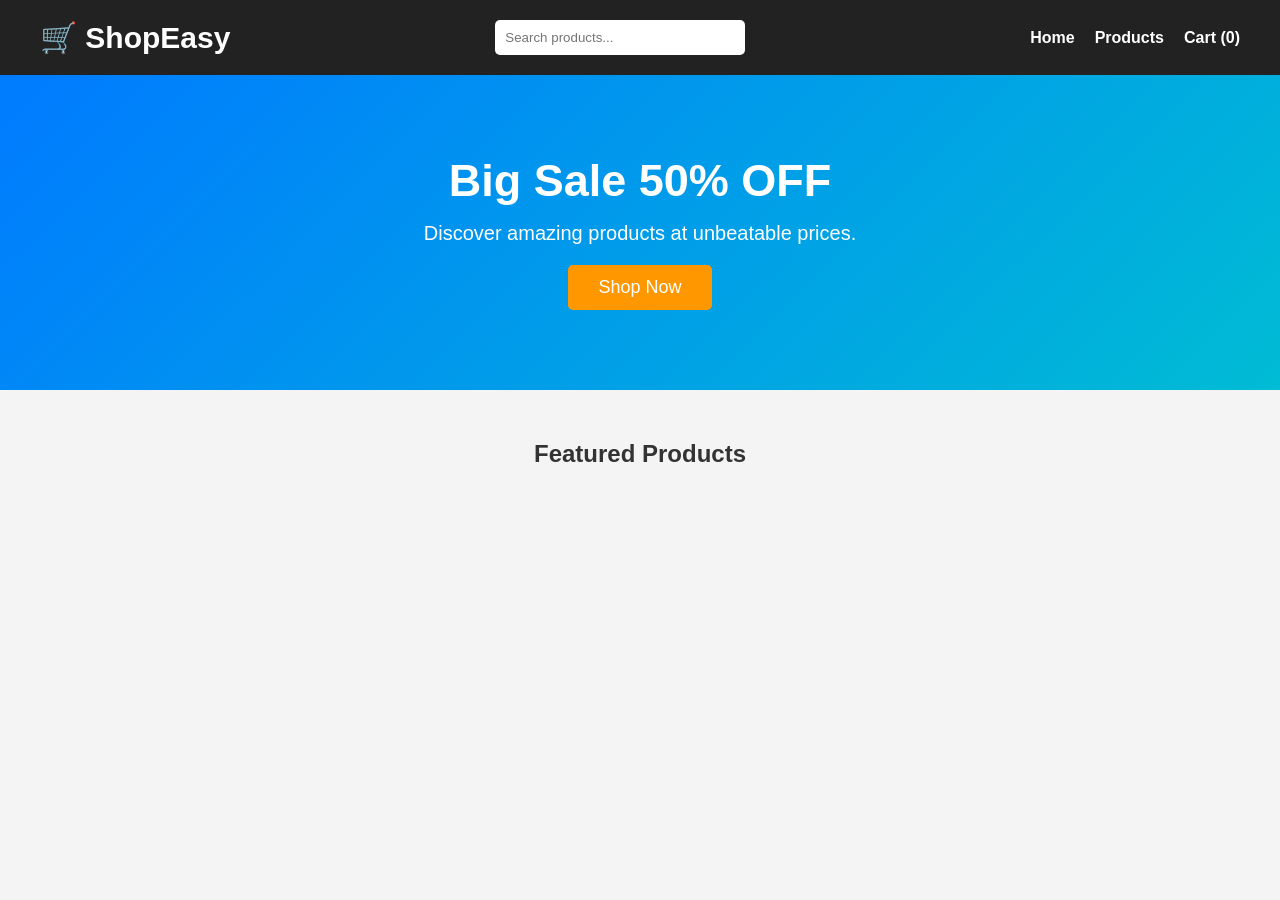
<file: index.html>
<!DOCTYPE html>
<html lang="en">
<head>
    <meta charset="UTF-8">
    <meta name="viewport" content="width=device-width, initial-scale=1.0">
    <title>ShopEasy</title>
    <link rel="stylesheet" href="style.css">
</head>
<body>

<header>
    <nav class="navbar">
        <div class="logo">
            <h1>🛒 ShopEasy</h1>
        </div>

        <div class="search">
            <input type="text" id="homeSearchInput" placeholder="Search products...">
        </div>

        <ul class="nav-links">
            <li><a href="index.html">Home</a></li>
            <li><a href="products.html">Products</a></li>
            <li><a href="cart.html">Cart (<span id="cartCount">0</span>)</a></li>
        </ul>
    </nav>
</header>

<section class="hero">
    <h2>Big Sale 50% OFF</h2>
    <p>Discover amazing products at unbeatable prices.</p>
    <a href="products.html">
        <button>Shop Now</button>
    </a>
</section>

<section class="featured">
    <h2>Featured Products</h2>
    <div class="product-grid" id="homeProducts"></div>
</section>

<script src="js/home.js"></script>
<script src="js/main.js"></script>
</body>
</html>
</file>
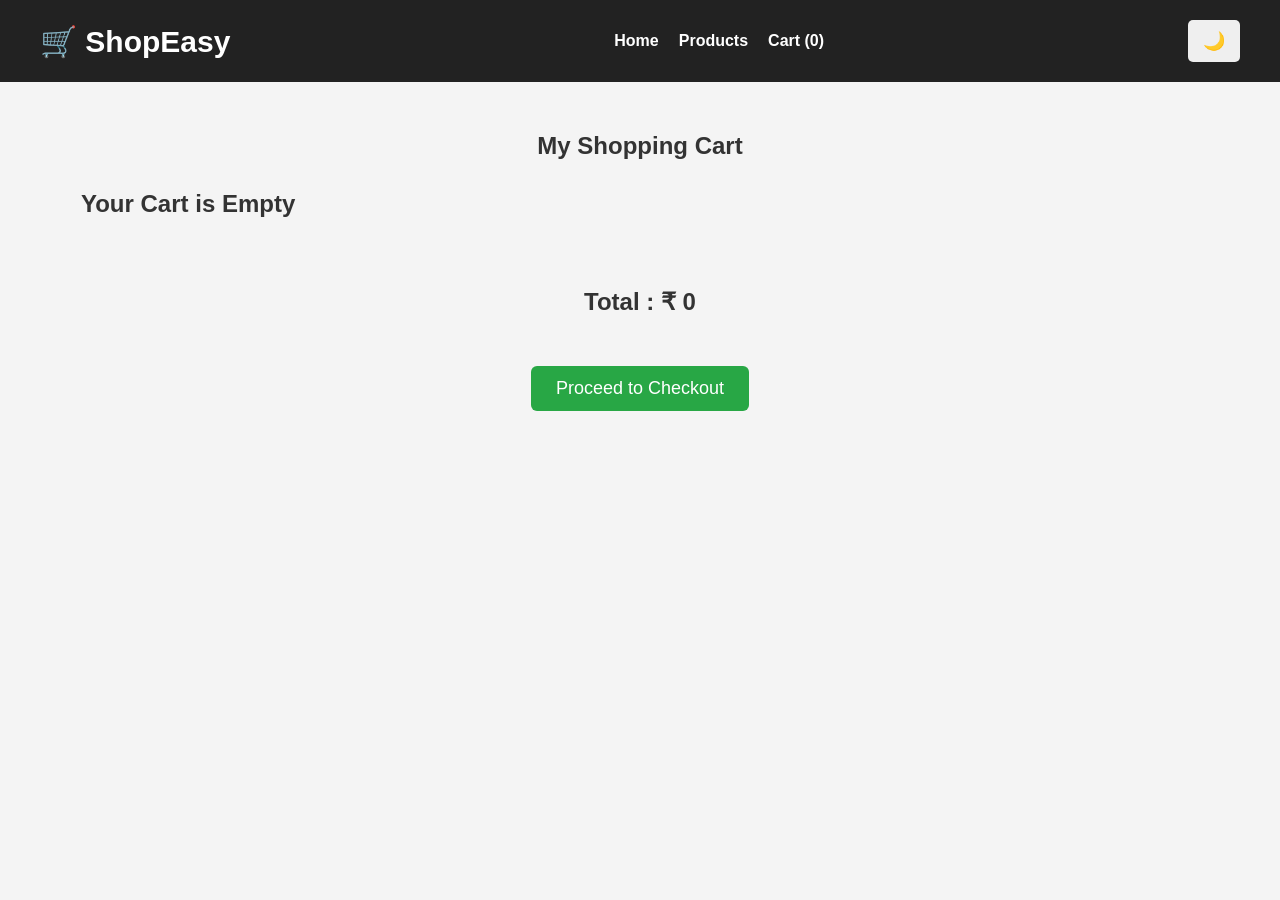
<file: cart.html>
<!DOCTYPE html>
<html lang="en">
<head>
    <meta charset="UTF-8">
    <meta name="viewport" content="width=device-width, initial-scale=1.0">
    <title>Cart | ShopEasy</title>
    <link rel="stylesheet" href="style.css">
</head>
<body>

<header>
    <nav class="navbar">
        <div class="logo">
            <h1>🛒 ShopEasy</h1>
        </div>

        <ul class="nav-links">
            <li><a href="index.html">Home</a></li>
            <li><a href="products.html">Products</a></li>
            <li><a href="cart.html">Cart (<span id="cartCount">0</span>)</a></li>
        </ul>
        <button id="darkModeBtn">🌙</button>
    </nav>
</header>

<section class="featured">

    <h2>My Shopping Cart</h2>

    <div id="cartItems" class="product-grid">

    </div>

    <div class="cart-total">
        <h2>Total : ₹ <span id="totalPrice">0</span></h2>

        <a href="checkout.html">
    <button class="checkout-btn">
        Proceed to Checkout
    </button>
</a>
    </div>

</section>

<script src="js/cart.js"></script>

</body>
</html>
</file>
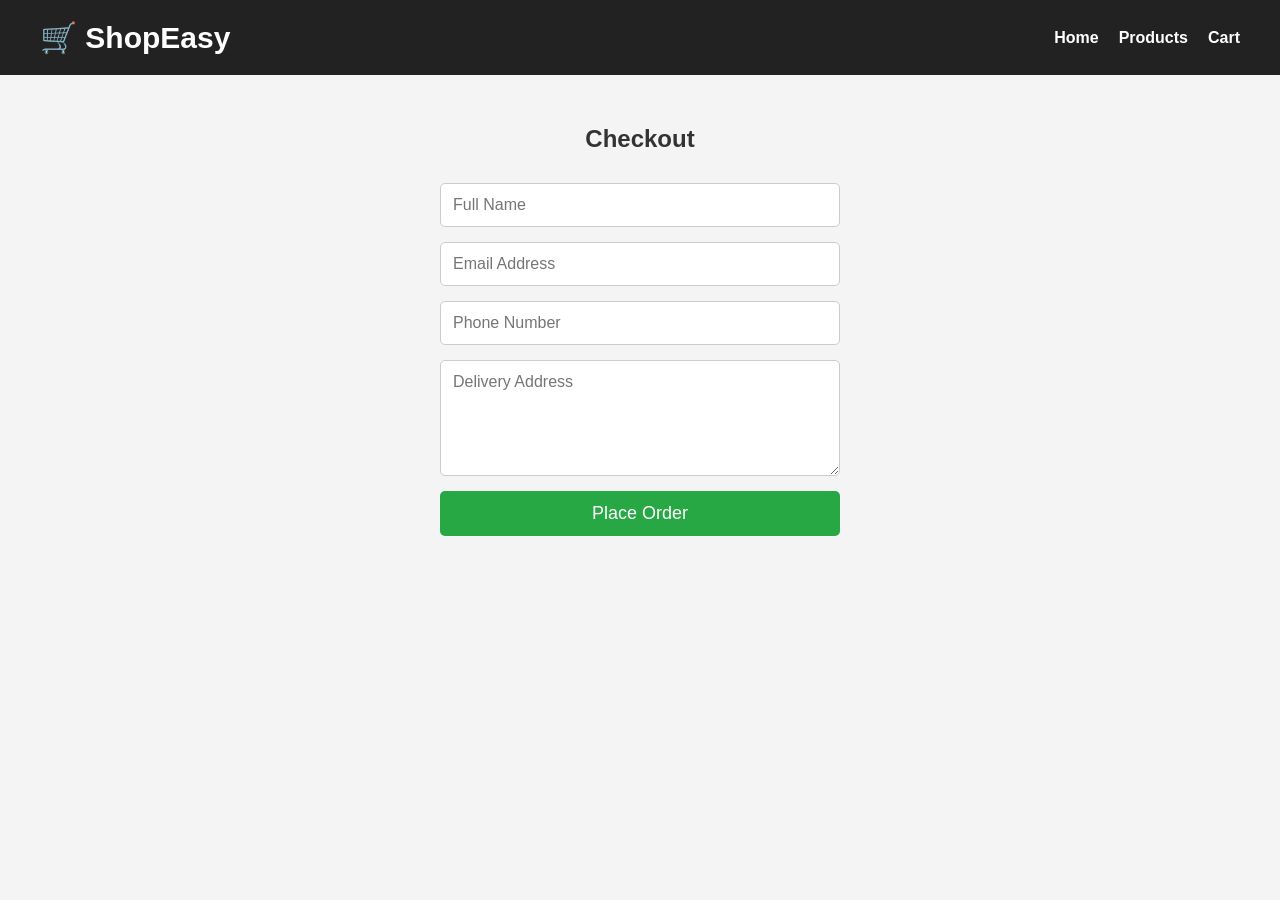
<file: checkout.html>
<!DOCTYPE html>
<html lang="en">
<head>
    <meta charset="UTF-8">
    <meta name="viewport" content="width=device-width, initial-scale=1.0">
    <title>Checkout | ShopEasy</title>
    <link rel="stylesheet" href="style.css">
</head>
<body>

<header>
    <nav class="navbar">
        <div class="logo">
            <h1>🛒 ShopEasy</h1>
        </div>

        <ul class="nav-links">
            <li><a href="index.html">Home</a></li>
            <li><a href="products.html">Products</a></li>
            <li><a href="cart.html">Cart</a></li>
        </ul>
    </nav>
</header>

<section class="featured">

    <h2>Checkout</h2>

    <form class="checkout-form">

        <input type="text" placeholder="Full Name" required>

        <input type="email" placeholder="Email Address" required>

        <input type="text" placeholder="Phone Number" required>

        <textarea placeholder="Delivery Address" rows="5" required></textarea>

        <button type="submit">Place Order</button>

    </form>

</section>

<script src="js/checkout.js"></script>

</body>
</html>
</file>
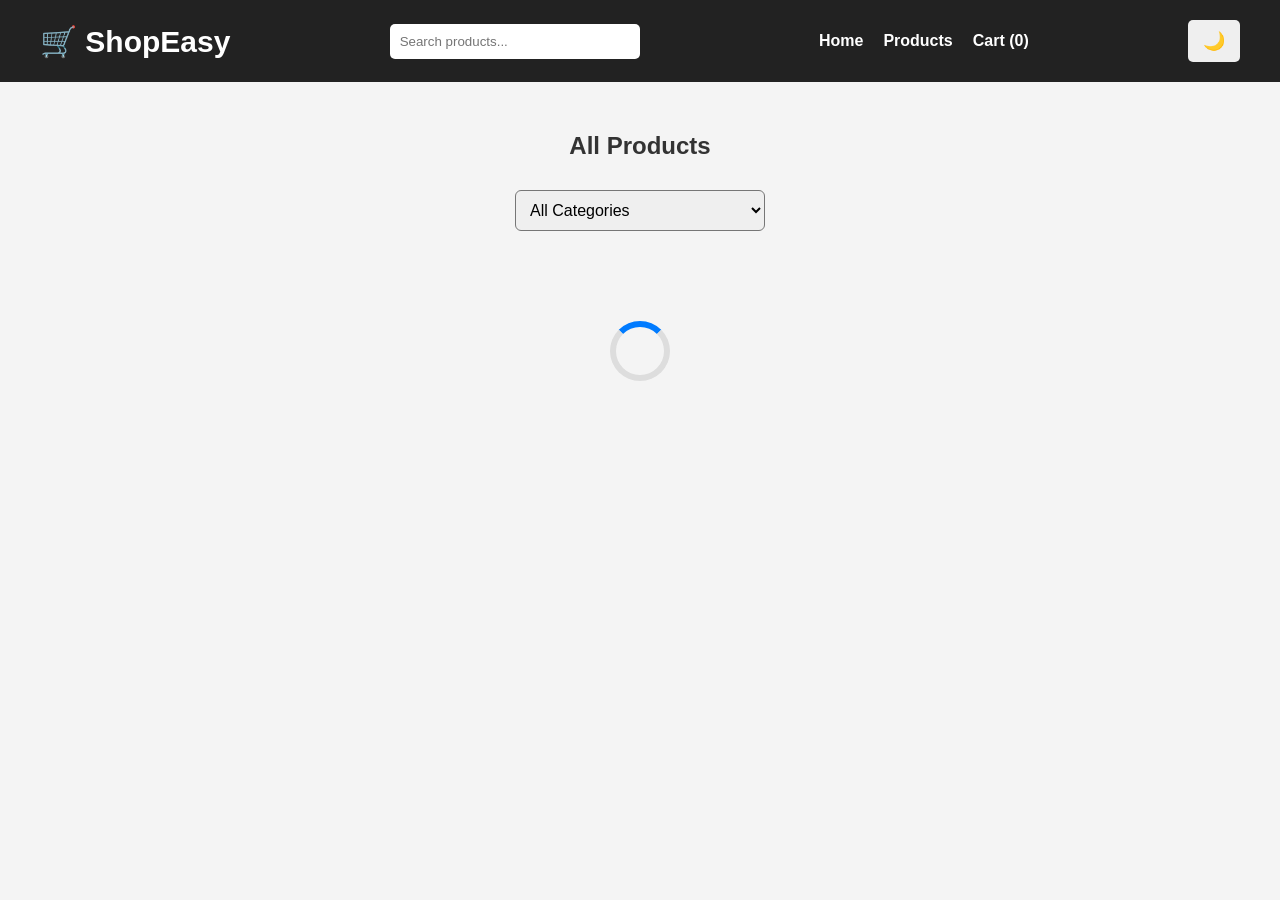
<file: products.html>
<!DOCTYPE html>
<html lang="en">
<head>
    <meta charset="UTF-8">
    <meta name="viewport" content="width=device-width, initial-scale=1.0">
    <title>Products | ShopEasy</title>
    <link rel="stylesheet" href="style.css">
</head>
<body>

<header>
    <nav class="navbar">
        <div class="logo">
            <h1>🛒 ShopEasy</h1>
        </div>

        <div class="search">
            <input type="text" id="searchInput" placeholder="Search products...">
        </div>

        <ul class="nav-links">
            <li><a href="index.html">Home</a></li>
            <li><a href="products.html">Products</a></li>
            <li><a href="cart.html">Cart (<span id="cartCount">0</span>)</a></li>
        </ul>
        <button id="darkModeBtn">🌙</button>
    </nav>
</header>

<section class="featured">

    <h2>All Products</h2>

    <div class="filter-box">
        <select id="categoryFilter">
            <option value="all">All Categories</option>
            <option value="men's clothing">Men's Clothing</option>
            <option value="women's clothing">Women's Clothing</option>
            <option value="electronics">Electronics</option>
            <option value="jewelery">Jewellery</option>
        </select>
    </div>
    <div id="loader">
    <div class="spinner"></div>
</div>

<div class="product-grid" id="products"></div>

    <div class="product-grid" id="products"></div>

</section>

<script src="js/products.js"></script>
<div id="toast">✅ Product Added Successfully!</div>
</body>
</html>
</file>
<file: style.css>
*{
    margin:0;
    padding:0;
    box-sizing:border-box;
    font-family:Arial, Helvetica, sans-serif;
}

body{
    background:#f4f4f4;
    color:#333;
}

/* Header */

header{
    background:#222;
    color:white;
    padding:20px 40px;
}

.navbar{
    display:flex;
    justify-content:space-between;
    align-items:center;
    flex-wrap:wrap;
}

.logo h1{
    font-size:30px;
}

.search{
    display:flex;
    gap:10px;
}

.search input{
    width:250px;
    padding:10px;
    border:none;
    border-radius:5px;
}

.search button{
    background:#ff9800;
    color:white;
    border:none;
    padding:10px 18px;
    border-radius:5px;
    cursor:pointer;
}

.search button:hover{
    background:#e68900;
}

.nav-links{
    display:flex;
    list-style:none;
}

.nav-links li{
    margin-left:20px;
}

.nav-links a{
    text-decoration:none;
    color:white;
    font-weight:bold;
}

.nav-links a:hover{
    color:#ff9800;
}

/* Hero */

.hero{
    background:linear-gradient(135deg,#007bff,#00bcd4);
    color:white;
    text-align:center;
    padding:80px 20px;
}

.hero h2{
    font-size:45px;
    margin-bottom:15px;
}

.hero p{
    font-size:20px;
    margin-bottom:20px;
}

.hero button{
    padding:12px 30px;
    border:none;
    border-radius:5px;
    background:#ff9800;
    color:white;
    font-size:18px;
    cursor:pointer;
}

.hero button:hover{
    background:#e68900;
}

/* Products */

.featured{
    padding:50px;
}

.featured h2{
    text-align:center;
    margin-bottom:30px;
}

.product-grid{
    display:grid;
    grid-template-columns:repeat(4,1fr);
    gap:25px;
}

.card{
    background:white;
    border-radius:10px;
    padding:20px;
    text-align:center;
    box-shadow:0 5px 15px rgba(0,0,0,0.1);
    transition:0.3s;
}

.card:hover{
    transform:translateY(-8px);
}

.card h3{
    margin-bottom:10px;
}

.card p{
    margin-bottom:15px;
    font-size:18px;
    color:green;
}

.card button{
    padding:10px 20px;
    border:none;
    border-radius:5px;
    background:#007bff;
    color:white;
    cursor:pointer;
}

.card button:hover{
    background:#0056b3;
}

/* Footer */

footer{
    background:#222;
    color:white;
    text-align:center;
    padding:20px;
    margin-top:50px;
}

/* Responsive */

@media(max-width:768px){

.navbar{
    flex-direction:column;
    gap:20px;
}

.search{
    width:100%;
}

.search input{
    width:100%;
}

.product-grid{
    grid-template-columns:1fr;
}

.hero h2{
    font-size:32px;
}

}
.card img{
    width:100%;
    height:220px;
    object-fit:cover;
    border-radius:8px;
    margin-bottom:15px;
}
.card img{

    width:100%;

    height:220px;

    object-fit:contain;

    padding:20px;

}
.filter-box{
    margin:20px 0;
    text-align:center;
}

.filter-box select{
    padding:10px;
    width:250px;
    border-radius:6px;
    font-size:16px;
}
.cart-total{
    margin-top:40px;
    text-align:center;
}

.checkout-btn{
    margin-top:20px;
    padding:12px 25px;
    border:none;
    border-radius:6px;
    background:#28a745;
    color:white;
    font-size:18px;
    cursor:pointer;
}

.checkout-btn:hover{
    background:#218838;
}
.checkout-form{
    width:400px;
    margin:30px auto;
    display:flex;
    flex-direction:column;
    gap:15px;
}

.checkout-form input,
.checkout-form textarea{
    padding:12px;
    border:1px solid #ccc;
    border-radius:5px;
    font-size:16px;
}

.checkout-form button{
    padding:12px;
    background:#28a745;
    color:white;
    border:none;
    border-radius:5px;
    cursor:pointer;
    font-size:18px;
}

.checkout-form button:hover{
    background:#218838;
}
#toast{
    position:fixed;
    bottom:20px;
    right:20px;
    background:#28a745;
    color:white;
    padding:15px 25px;
    border-radius:8px;
    opacity:0;
    transition:.4s;
    pointer-events:none;
}

#toast.show{
    opacity:1;
}
#loader{
    display:flex;
    justify-content:center;
    align-items:center;
    height:200px;
}

.spinner{
    width:60px;
    height:60px;
    border:6px solid #ddd;
    border-top:6px solid #007bff;
    border-radius:50%;
    animation:spin 1s linear infinite;
}

@keyframes spin{
    from{
        transform:rotate(0deg);
    }
    to{
        transform:rotate(360deg);
    }
}
#darkModeBtn{
    padding:10px 15px;
    border:none;
    border-radius:5px;
    cursor:pointer;
    font-size:18px;
}

.dark{
    background:#121212;
    color:white;
}

.dark header{
    background:#000;
}

.dark .card{
    background:#1e1e1e;
    color:white;
}

.dark footer{
    background:#000;
}

.dark input,
.dark textarea,
.dark select{
    background:#333;
    color:white;
    border:1px solid #666;
}
</file>
